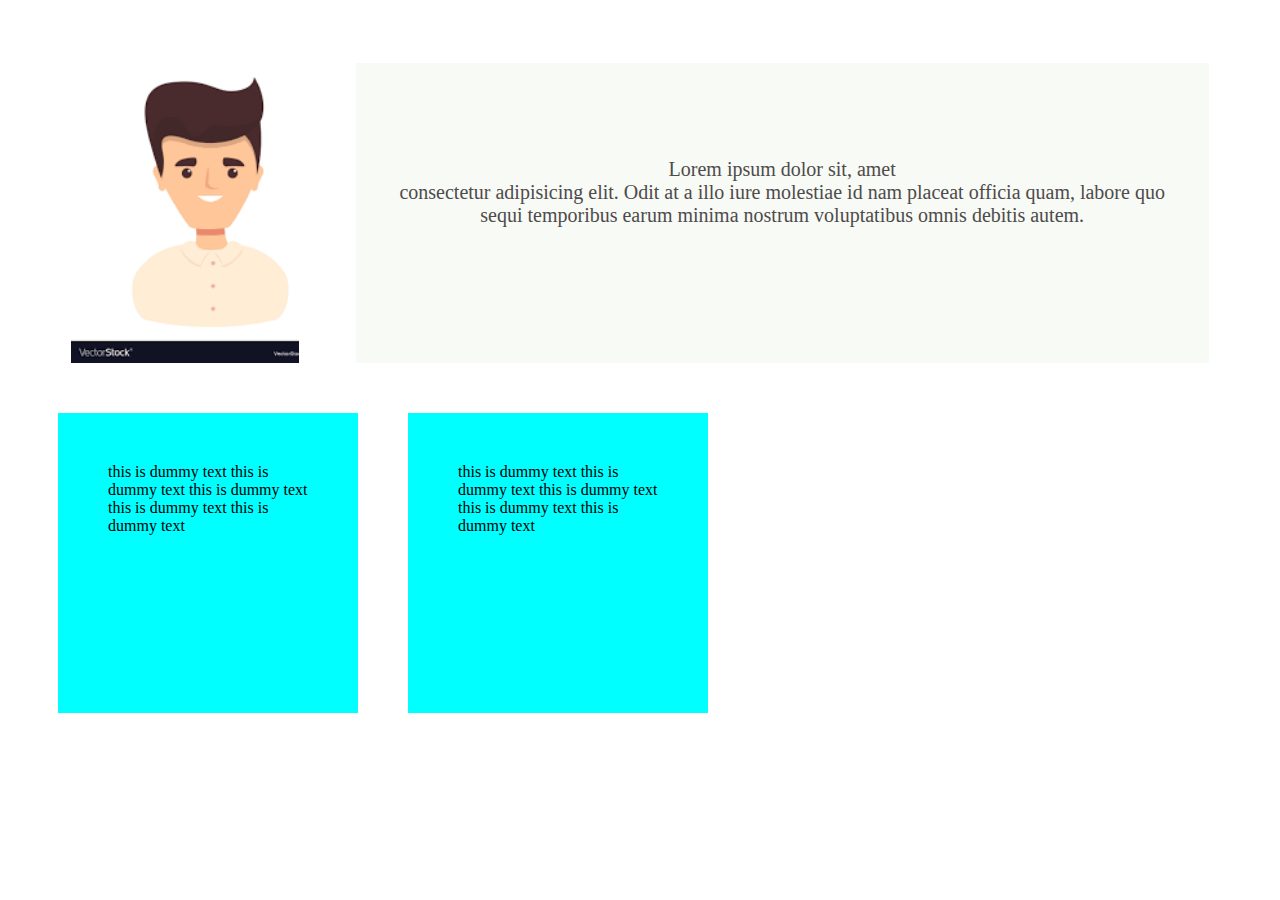
<file: index.html>
<!DOCTYPE html>
<html lang="en">
<head>
    <meta charset="UTF-8">
    <meta http-equiv="X-UA-Compatible" content="IE=edge">
    <meta name="viewport" content="width=device-width, initial-scale=1.0">
    <title>Document</title>
    <style>
        .box
        {
            background-color:aqua;height:200px;width:200px; 
               margin-left: 50px;
    margin-top: 50px;padding:50px;
    float:left;
        }
        .common
        {
            height:300px;
            float:left;
        }
        .leftbox
        {
            background-color: red;
            width:20%;
            background-image: url("images/boy1.png");
            background-repeat: no-repeat;
            background-size: cover;
        }
        .rightbox
        {
            background-color: #f8faf5;
            width:70%;
            margin-left:5%;
            padding-left:2.5%;
            padding-right:2.5%;
            padding-top: 95px;
            color:#4d4b4b;
            font-size:20px;
            height:205px;
            text-align: center;
        }
        .parent
        {
            margin:5%;
        }
    </style>
</head>
<body>

    <div class="parent">
        <div class="common leftbox">

        </div>
        <div class=" common rightbox" >
Lorem ipsum dolor sit, amet <br>consectetur adipisicing elit. Odit at a illo iure molestiae id nam placeat officia quam, labore quo sequi temporibus earum minima nostrum voluptatibus omnis debitis autem.
        </div>
    </div>
    <div class="box">
       this is dummy text this is dummy text this is dummy text this is dummy text this is dummy text
    </div>

    <div class="box">
       this is dummy text this is dummy text this is dummy text this is dummy text this is dummy text
    </div>
    
    <!-- <div style="font-size: 25px;
    color:#3c5c6d;font-family: monospace;
    letter-spacing: 2px;
    word-spacing: 12px;
    /* line-height: 49px; */
    text-align: center;
    text-transform:uppercase;">
        Lorem ipsum, dolor sit amet consectetur adipisicing elit. Accusantium minus iusto quam corrupti dolor voluptates maxime, neque nesciunt. Voluptatem recusandae illo a dolor esse! Veritatis ratione sed itaque corporis repudiandae.
    </div> -->
    <!-- <div style="background-color: yellow;width:50%;">
        <div style="background-color: red;width: 50%;"> 
            Lorem ipsum dolor sit amet consectetur adipisicing elit. Laborum reiciendis explicabo quis laudantium temporibus exercitationem iste cupiditate neque corporis doloribus, recusandae, possimus aut? Voluptates incidunt quisquam laudantium accusamus aperiam autem?
        </div>
    </div> -->
</body>
</html>
</file>
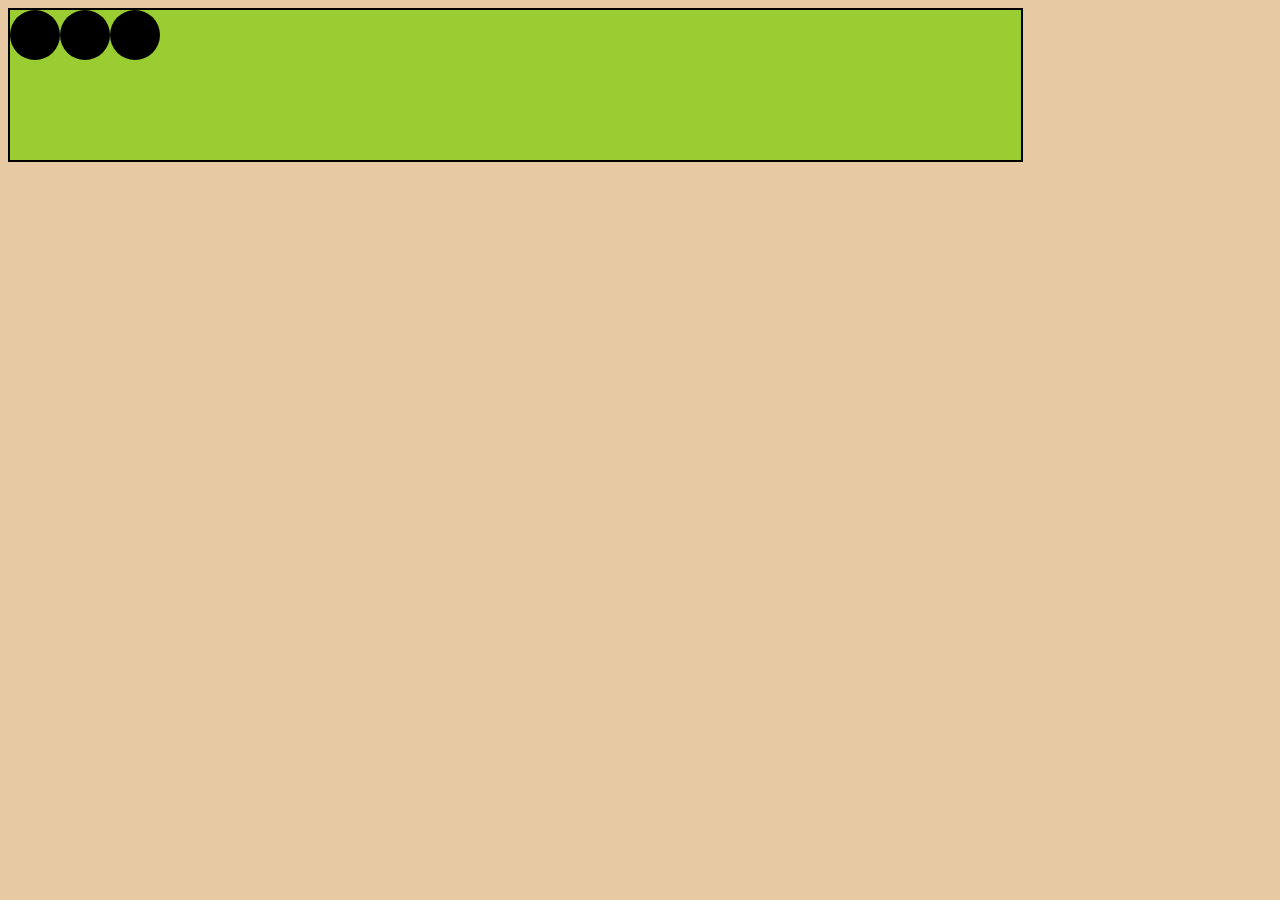
<file: flexeg.html>
<!DOCTYPE html>
<html lang="en">
<head>
    <meta charset="UTF-8">
    <meta http-equiv="X-UA-Compatible" content="IE=edge">
    <meta name="viewport" content="width=device-width, initial-scale=1.0">
    <title>Document</title>
    <link rel="stylesheet" href="./styles/flexeg.css">
</head>
<body>
    <div class="box" style="width: 80%">
        <div class="circle"></div>
        <div class="circle"></div>
        <div class="circle"></div>
    </div>
    <!-- <div class="box" style="width:20%">
2
    </div> -->
   

</body>
</html>
</file>
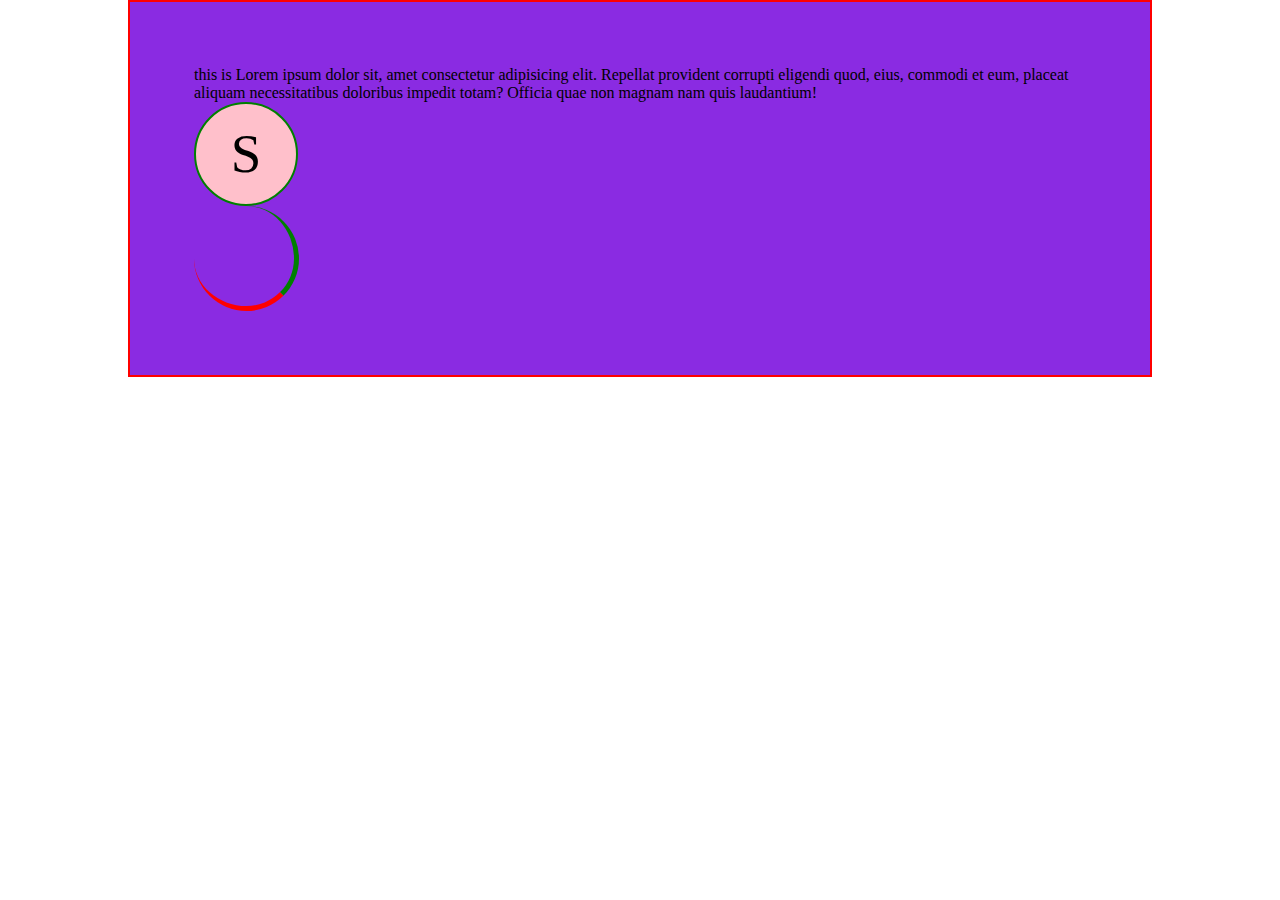
<file: secondlec.html>
<!DOCTYPE html>
<html lang="en">
<head>
    <meta charset="UTF-8">
    <meta http-equiv="X-UA-Compatible" content="IE=edge">
    <meta name="viewport" content="width=device-width, initial-scale=1.0">
    <title></title>
    <link rel="stylesheet" href="./styles/style.css">  
</head>
<body>
    <div class="container">
        this is Lorem ipsum dolor sit, amet consectetur adipisicing elit. Repellat provident corrupti eligendi quod, eius, commodi et eum, placeat aliquam necessitatibus doloribus impedit totam? Officia quae non magnam nam quis laudantium!
        <div class="box">
            S
        </div>
        <div class="demo">

        </div>
    </div>
</body>
</html>
</file>
<file: styles/flexeg.css>
body
{
    background-color: rgb(231, 201, 164);
    /* display: flex;
    flex-wrap: wrap; */
    
}
.box
{
    height:150px;
    width:150px;
    background-color: yellowgreen;
    border: 2px solid black;
    font-size: 100px;
    display: flex;
    
}
.circle
{
    height:50px;width:50px;border-radius: 50%; background-color: black;
}
</file>
<file: styles/style.css>
body{
    margin:0px;
}
.container
{
    /* width: 70%; */
    background-color: blueviolet;
    margin-left :10%;
    margin-right: 10%;
    padding:5%;
    border: 2px solid red;
    /* border-width: 10px ; */
    /* border-width: 10px 8px 6px 4px; */
    /* border-color:red; */

    /* border-left-color: red;
    border-top-color: yellow;
    border-right-color:aqua;
    border-bottom-color:blue; */
    /* border-color: black red green yellow; */
   
    /* border-style: solid; */
    /* border:width style color; */
}
.box
{ 
    height: 82px;
    width: 100px;
    border-radius: 50%;
    border: 2px solid green;
    text-align: center;
    background-color: pink;
    font-size: 55px;
    padding-top: 18px;
}
.box:hover
{
    background-color: yellow;
    font-size: 60px;
    padding-top: 16px;
    height: 84px;
}
.demo
{
    height: 100px;
    width:100px;
    /* background-color: rgb(142, 25, 86); */
    border-bottom-left-radius: 50%;
    border-bottom-right-radius: 50%;
    border-bottom: 5px solid red;border-top-right-radius: 50%;
    border-right: 5px solid green;
}
</file>
